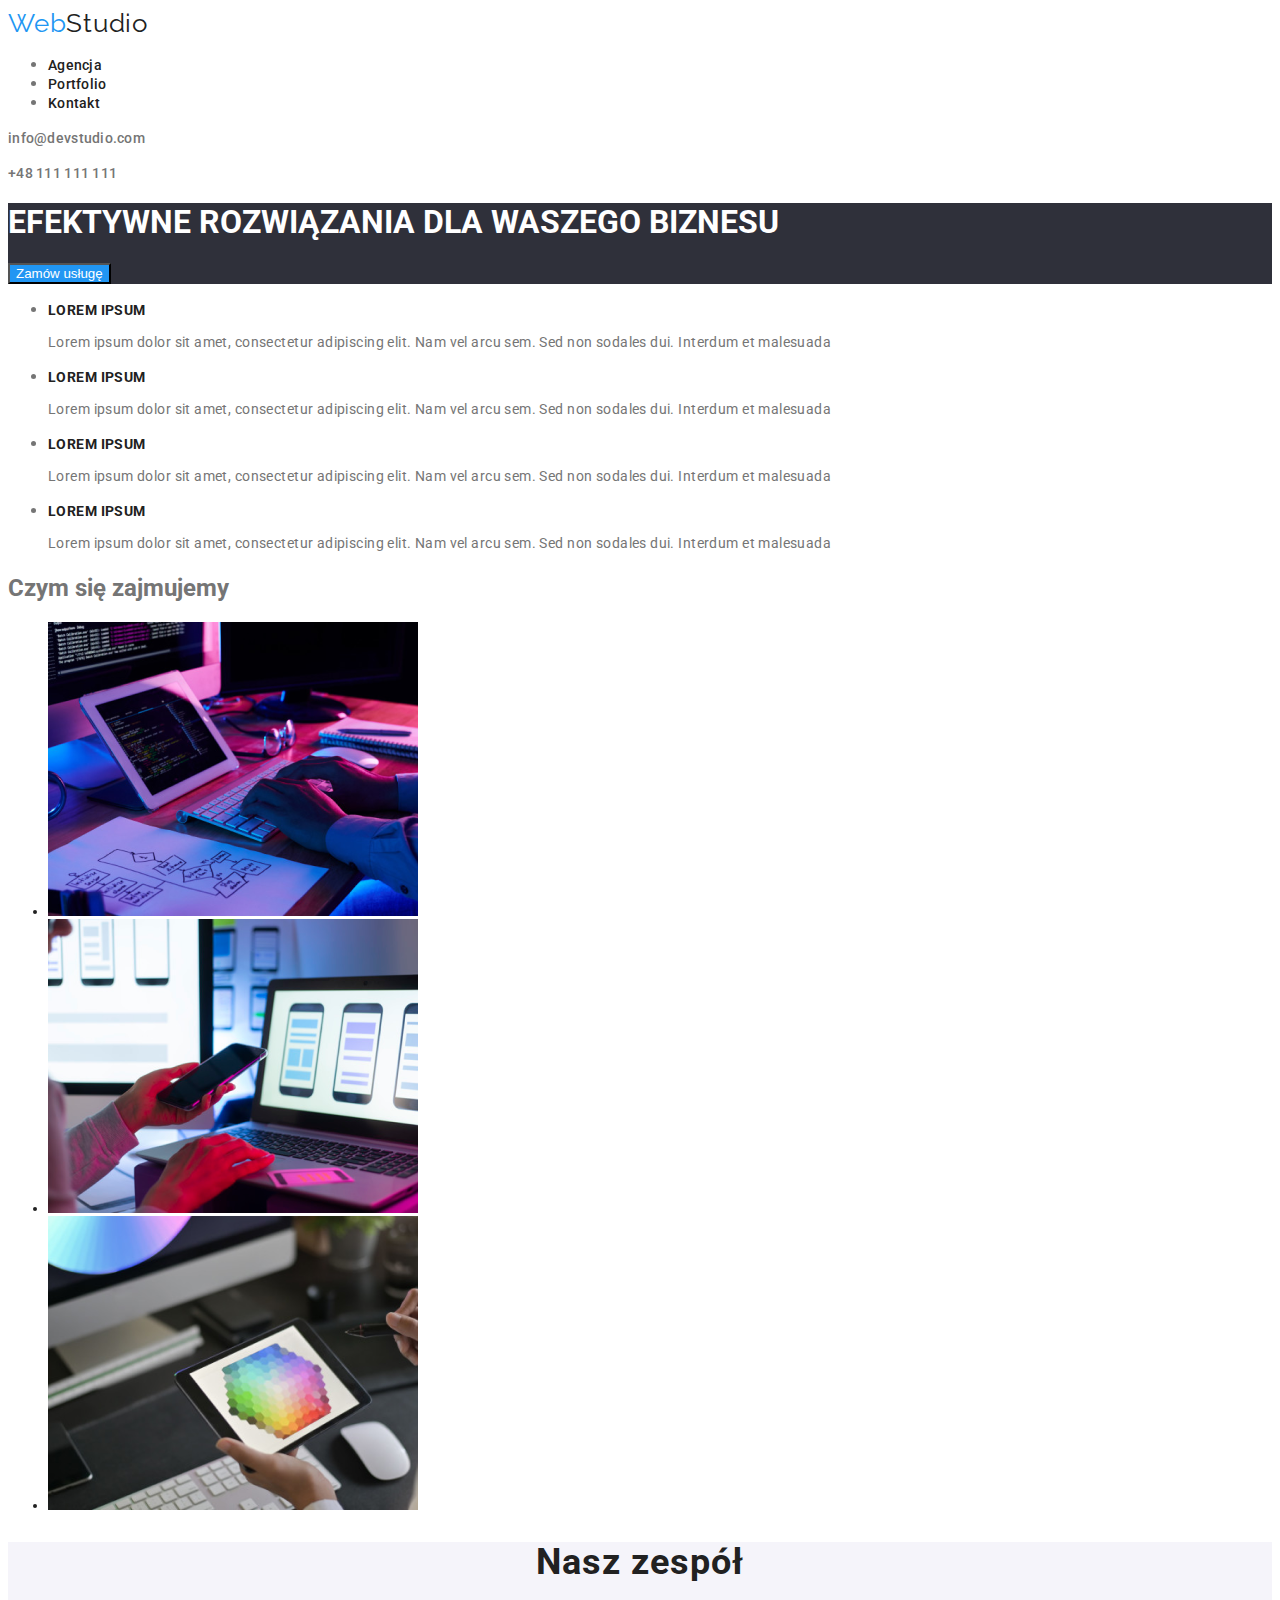
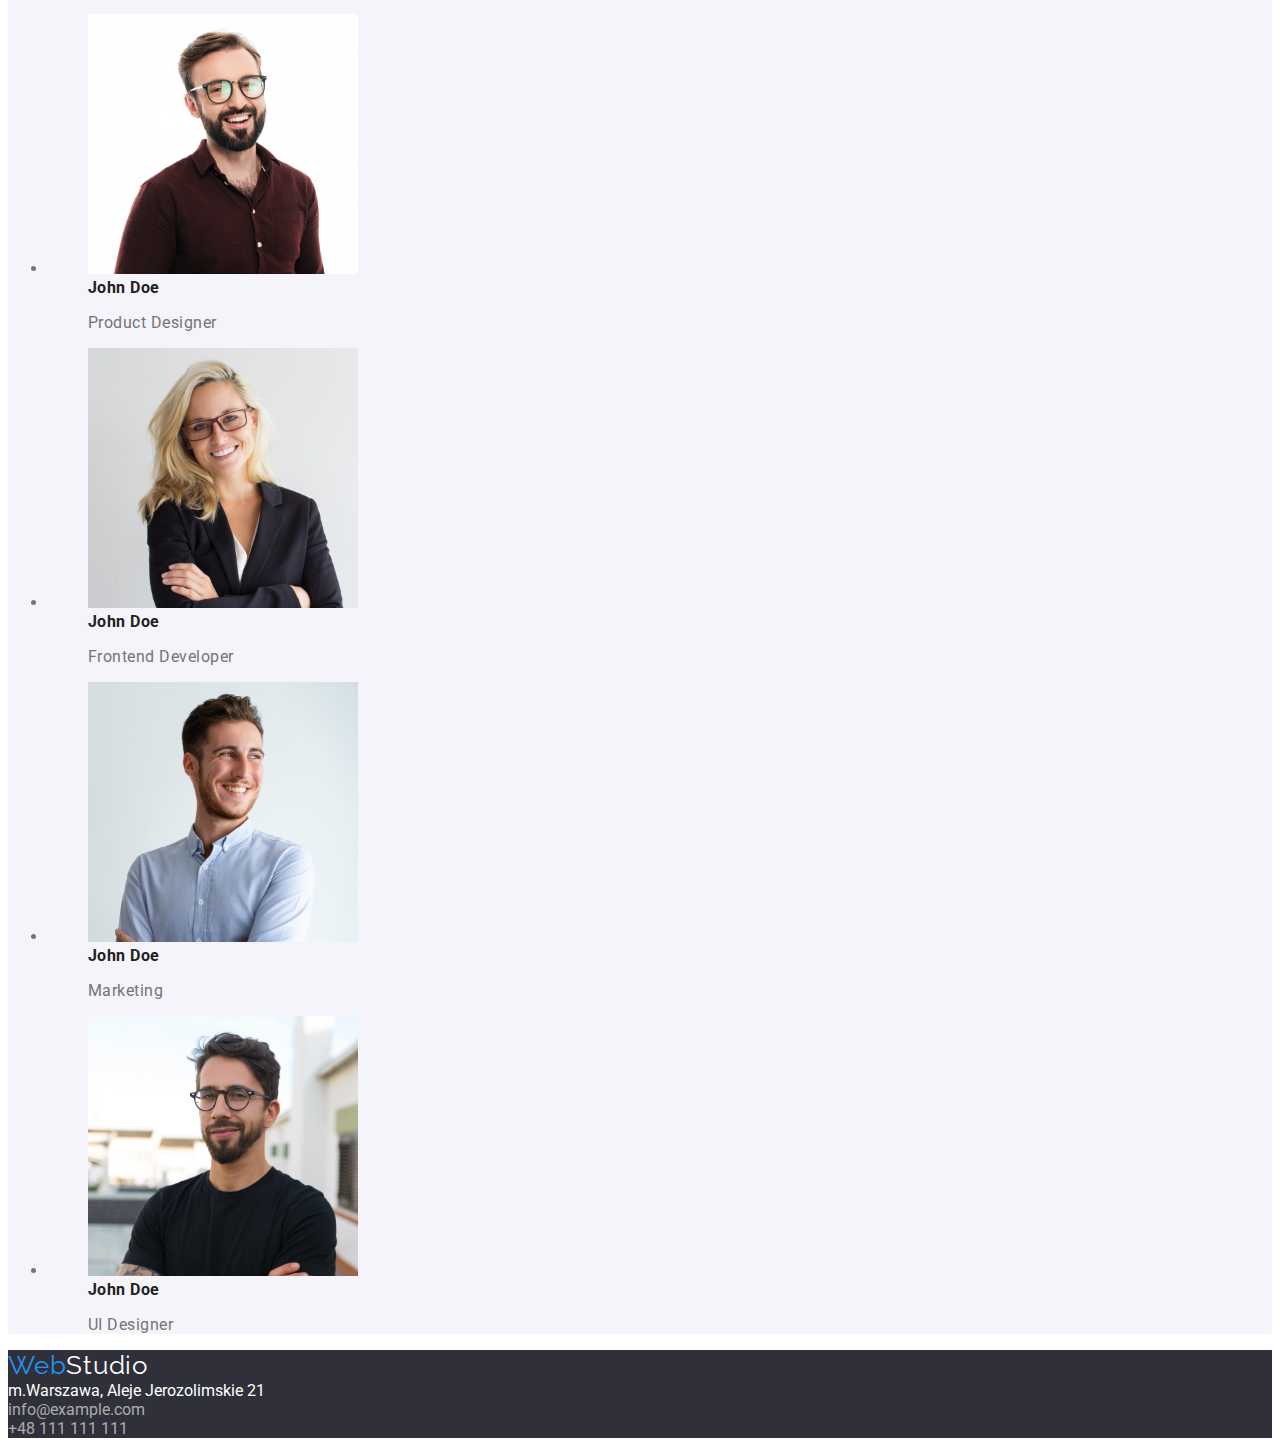
<file: index.html>
<!doctype html>
<html lang="pl">
    <head>
        <meta charset="utf-8">
        <meta http-equiv="x-ua-compatible" content="ie=edge">
        <meta name="Studio" content="Nauka podstaw HTML5">
        <meta name='viewport' content='width=device-width, initial-scale=1'>
        <title>Studio</title>
        <link rel="stylesheet" href="css/styles.css">
        <link rel="preconnect" href="https://fonts.googleapis.com">
        <link rel="preconnect" href="https://fonts.gstatic.com" crossorigin>
        <link href="https://fonts.googleapis.com/css2?family=Raleway:wght@700&family=Roboto:wght@400;500;700;900&display=swap" rel="stylesheet">
    </head>
    <body>
        <header class="header">
            <a class="navigation-logo" href="index.html"><span class="logo-part">Web</span>Studio</a>
            <nav>
                <ul>
                    <li><a class="navigation-list-link" href="index.html">Agencja</a></li>
                    <li><a class="navigation-list-link" href="portfolio.html">Portfolio</a></li>   
                    <li><a class="navigation-list-link" href="kontakt">Kontakt</a></li>
                </ul>    
                <p><a class="address-mail" href="info@devstudio.com">info@devstudio.com</a></p>
                <p><a class="phone-number" href="+48111111111">+48 111 111 111</a></p>      
            </nav>
        </header>
        
        <main>
            <section class="service">
                <h1>EFEKTYWNE ROZWIĄZANIA DLA WASZEGO BIZNESU</h1>
                <p><button class="one-button" type="button">Zamów usługę</button></p>
        </section>
            
        <section>
            
            <ul>
                <li>
                    <h2 class="text-content-header">Lorem ipsum</h2>
                        <p class="text-content">Lorem ipsum dolor sit amet, consectetur adipiscing elit.
                                Nam vel arcu sem. Sed non sodales dui. Interdum et malesuada</p>
                    </li>
                    <li>
                        <h2 class="text-content-header">Lorem ipsum</h2>
                        <p class="text-content">Lorem ipsum dolor sit amet, consectetur adipiscing elit.
                                Nam vel arcu sem. Sed non sodales dui. Interdum et malesuada</p>
                    </li>  
                    <li>
                        <h2 class="text-content-header">Lorem ipsum</h2>
                        <p class="text-content">Lorem ipsum dolor sit amet, consectetur adipiscing elit.
                                Nam vel arcu sem. Sed non sodales dui. Interdum et malesuada</p>
                    </li>  
                    <li>
                        <h2 class="text-content-header">Lorem ipsum</h2>
                        <p class="text-content">Lorem ipsum dolor sit amet, consectetur adipiscing elit.
                                Nam vel arcu sem. Sed non sodales dui. Interdum et malesuada</p>
                    </li>           
            </ul>
        </section>
        <section>
            <h2>Czym się zajmujemy</h2>
                <div class="text-content-header">
                    <ul>
                        <li><img src="images/1.png" alt="Pisanie" width="370" height="294"></li>
                        <li><img src="images/2.png" alt="Kontakt z klientem" width="370" height="294"></li>
                        <li><img src="images/3.png" alt="Projektowanie graficzne" width="370" height="294"></li>
                    </ul>
                </div>
            </section>
            <section class="our-team-bgr">
                <h2 class="our-team-head">Nasz zespół</h2>
                <div>
                    <ul>
                        <li>
                            <figure>
                            <img src="images/4.jpg" alt="Pan1" width="270" height="260">
                            <figcaption class="our-team-desc"><b>John Doe</b><p class="our-team-desc2">Product Designer</p></figcaption>
                            </figure>    
                        </li>
                        <li>
                            <figure>
                            <img src="images/5.jpg" alt="Pani" width="270" height="260">
                            <figcaption class="our-team-desc"><b>John Doe</b><p class="our-team-desc2">Frontend Developer</p></figcaption>
                            </figure>    
                        </li>
                        <li>
                            <figure>
                            <img src="images/6.jpg" alt="Pan2" width="270" height="260">
                            <figcaption class="our-team-desc"><b>John Doe</b><p class="our-team-desc2">Marketing</p></figcaption>
                            </figure>    
                        </li>
                        <li>
                            <figure>
                            <img src="images/7.jpg" alt="Pan3" width="270" height="260">
                            <figcaption class="our-team-desc"><b>John Doe</b><p class="our-team-desc2">UI Designer</p></figcaption>
                            </figure>    
                        </li>
                    </ul>
                </div>
            </section>
        </main>
        
        <footer class="footer">
            <a class="navigation-logo-footer" href="index.html"><span class="logo-part">Web</span>Studio</a><br>
                <address class="footer">
                    m.Warszawa, Aleje Jerozolimskie 21<br>
                    <a class="address-mail-footer" href="mailto:info@example.com">info@example.com</a><br>
                    <a class="phone-number-footer" href="+48111111111">+48 111 111 111</a>
                </address>
        </footer>
    </body>
</html>
</file>
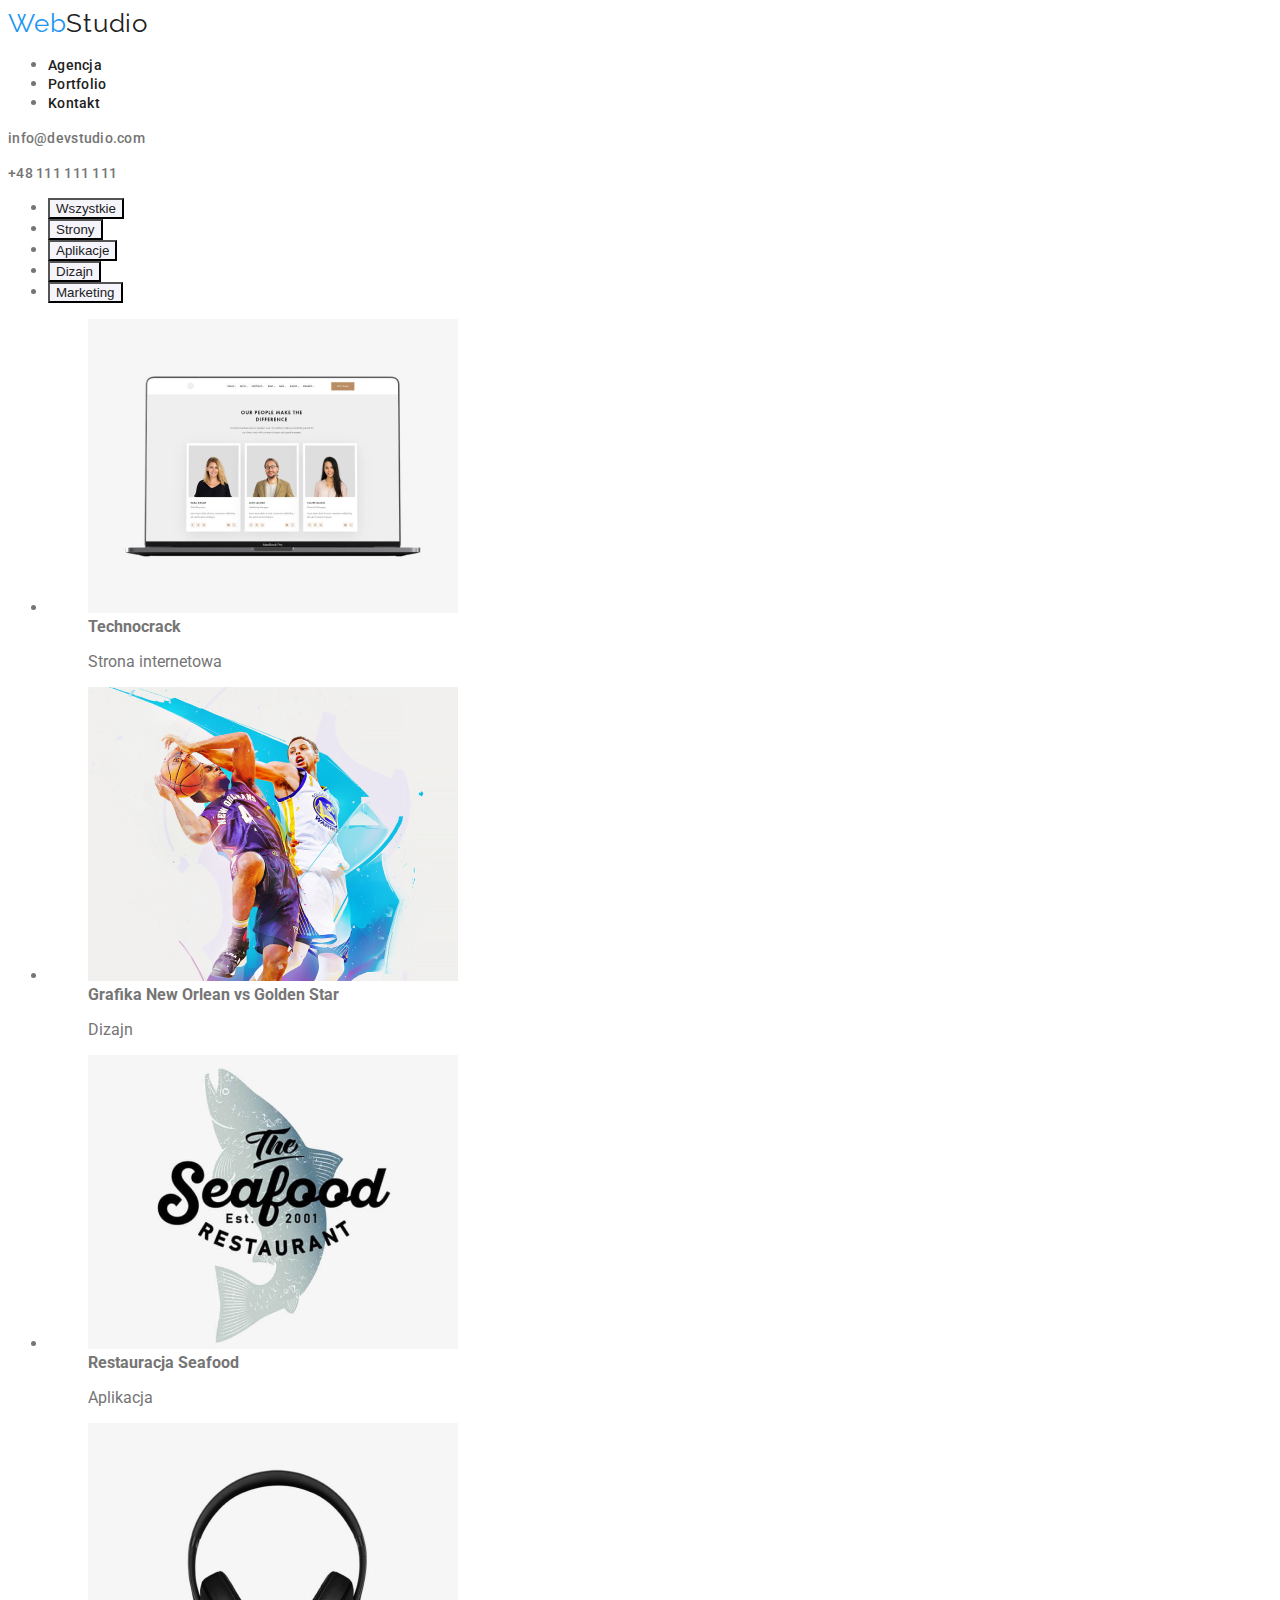
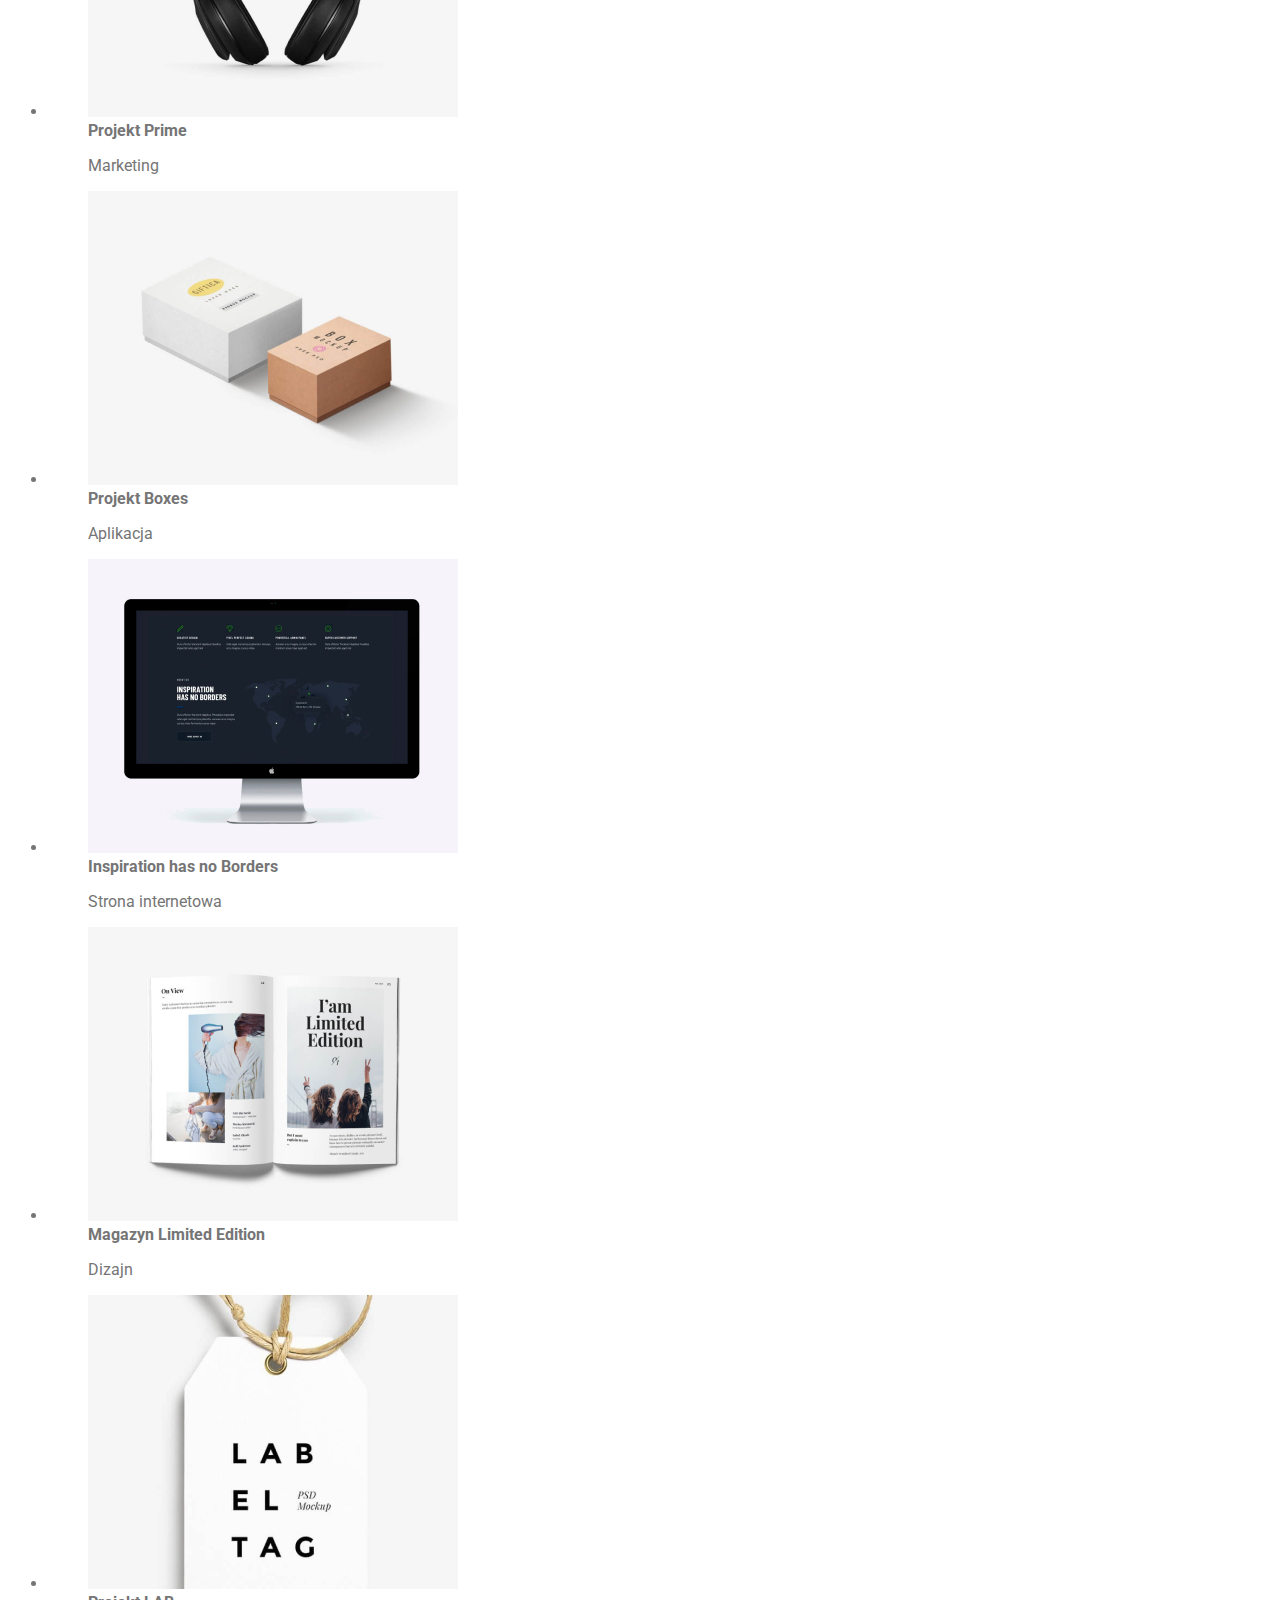
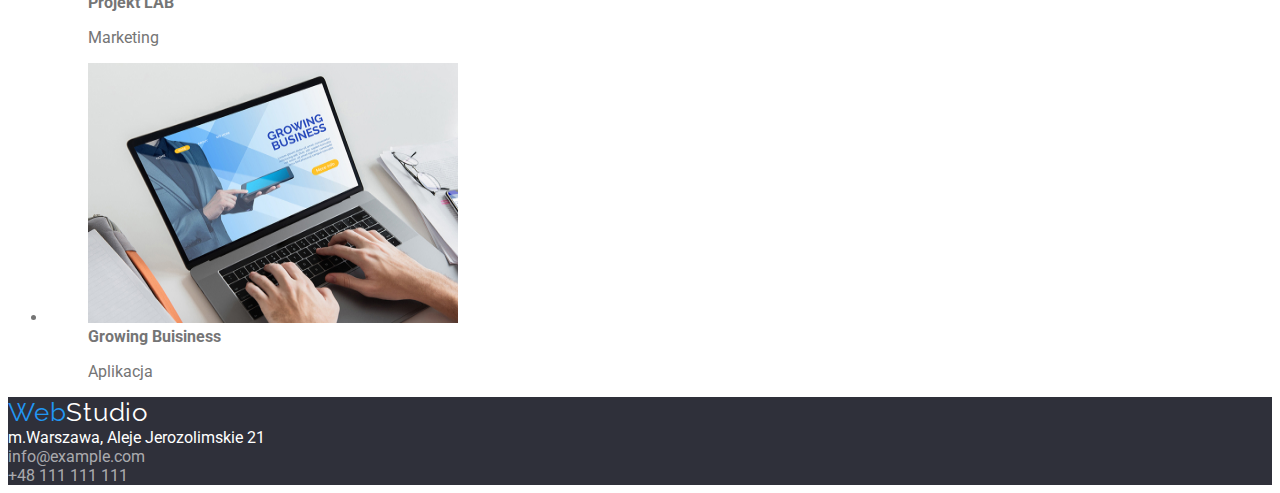
<file: portfolio.html>
<!doctype html>
<html lang="pl">
    <head>
        <meta charset="utf-8">
        <meta http-equiv="x-ua-compatible" content="ie=edge">
        <meta name="Studio" content="Nauka podstaw HTML5">
        <meta name='viewport' content='width=device-width, initial-scale=1'>
        <title>Portfolio</title>
        <link rel="stylesheet" href="css/styles.css">
        <link rel="preconnect" href="https://fonts.googleapis.com">
        <link rel="preconnect" href="https://fonts.gstatic.com" crossorigin>
        <link href="https://fonts.googleapis.com/css2?family=Raleway:wght@700&family=Roboto:wght@400;500;700;900&display=swap" rel="stylesheet">
    </head>
    <body>
        <header class="header">
            <a class="navigation-logo" href="index.html"><span class="logo-part">Web</span>Studio</a>
            <nav>
                <ul>
                    <li><a class="navigation-list-link" href="index.html">Agencja</a></li>
                    <li><a class="navigation-list-link" href="portfolio.html">Portfolio</a></li>   
                    <li><a class="navigation-list-link" href="kontakt">Kontakt</a></li>
                </ul>    
                <p><a class="address-mail" href="info@devstudio.com">info@devstudio.com</a></p>
                <p><a class="phone-number" href="+48111111111">+48 111 111 111</a></p>      
            </nav>
        </header>     
            
        </header>
        
        <main>
            <section>
                <nav>
                    <ul>
                        <li><button class="service-button" type="button">Wszystkie</button>
                        <li><button class="service-button" type="button">Strony</button>
                        <li><button class="service-button" type="button">Aplikacje</button>
                        <li><button class="service-button" type="button">Dizajn</button>
                        <li><button class="service-button" type="button">Marketing</button>    
                    </ul>    
                </nav>
            </section>
            <section>
                    <ul>
                        <li>
                            <figure>
                            <img src="images/portfolio1.jpg" alt="portfolio1" width="370" height="294">
                            <figcaption><b>Technocrack</b><p>Strona internetowa</p></figcaption>
                            </figure>    
                        </li>
                        <li>
                            <figure>
                            <img src="images/portfolio2.jpg" alt="portfolio2" width="370" height="294">
                            <figcaption><b>Grafika New Orlean vs Golden Star</b><p>Dizajn</p></figcaption>
                            </figure>    
                        </li>
                        <li>
                            <figure>
                            <img src="images/portfolio3.jpg" alt="portfolio3" width="370" height="294">
                            <figcaption><b>Restauracja Seafood</b><p>Aplikacja</p></figcaption>
                            </figure>    
                        </li>
                        <li>
                            <figure>
                            <img src="images/portfolio4.jpg" alt="portfolio4" width="370" height="294">
                            <figcaption><b>Projekt Prime</b><p>Marketing</p></figcaption>
                            </figure>    
                        </li>
                        <li>
                            <figure>
                            <img src="images/portfolio5.jpg" alt="portfolio5" width="370" height="294">
                            <figcaption><b>Projekt Boxes</b><p>Aplikacja</p></figcaption>
                            </figure>    
                        </li>
                        <li>
                            <figure>
                            <img src="images/portfolio6.jpg" alt="portfolio6" width="370" height="294">
                            <figcaption><b>Inspiration has no Borders</b><p>Strona internetowa</p></figcaption>
                            </figure>    
                        </li>
                        <li>
                            <figure>
                            <img src="images/portfolio7.jpg" alt="portfolio7" width="370" height="294">
                            <figcaption><b>Magazyn Limited Edition</b><p>Dizajn</p></figcaption>
                            </figure>    
                        </li>
                        <li>
                            <figure>
                            <img src="images/portfolio8.jpg" alt="portfolio8" width="370" height="294">
                            <figcaption><b>Projekt LAB</b><p>Marketing</p></figcaption>
                            </figure>    
                        </li>
                        <li>
                            <figure>
                            <img src="images/portfolio9.jpg" alt="portfolio9" width="370" height="260">
                            <figcaption><b>Growing Buisiness</b><p>Aplikacja</p></figcaption>
                            </figure>    
                        </li>
                    </ul>
            </section>
        </main>
        
        <footer>
            <address class="footer">
                <a class="navigation-logo-footer" href="index.html"><span class="logo-part">Web</span>Studio</a><br>
                m.Warszawa, Aleje Jerozolimskie 21<br>
                <a class="address-mail-footer" href="mailto:info@example.com">info@example.com</a><br>
                <a class="phone-number-footer" href="+48111111111">+48 111 111 111</a>
              </address>
        </footer>
    </body>
</html>
</file>
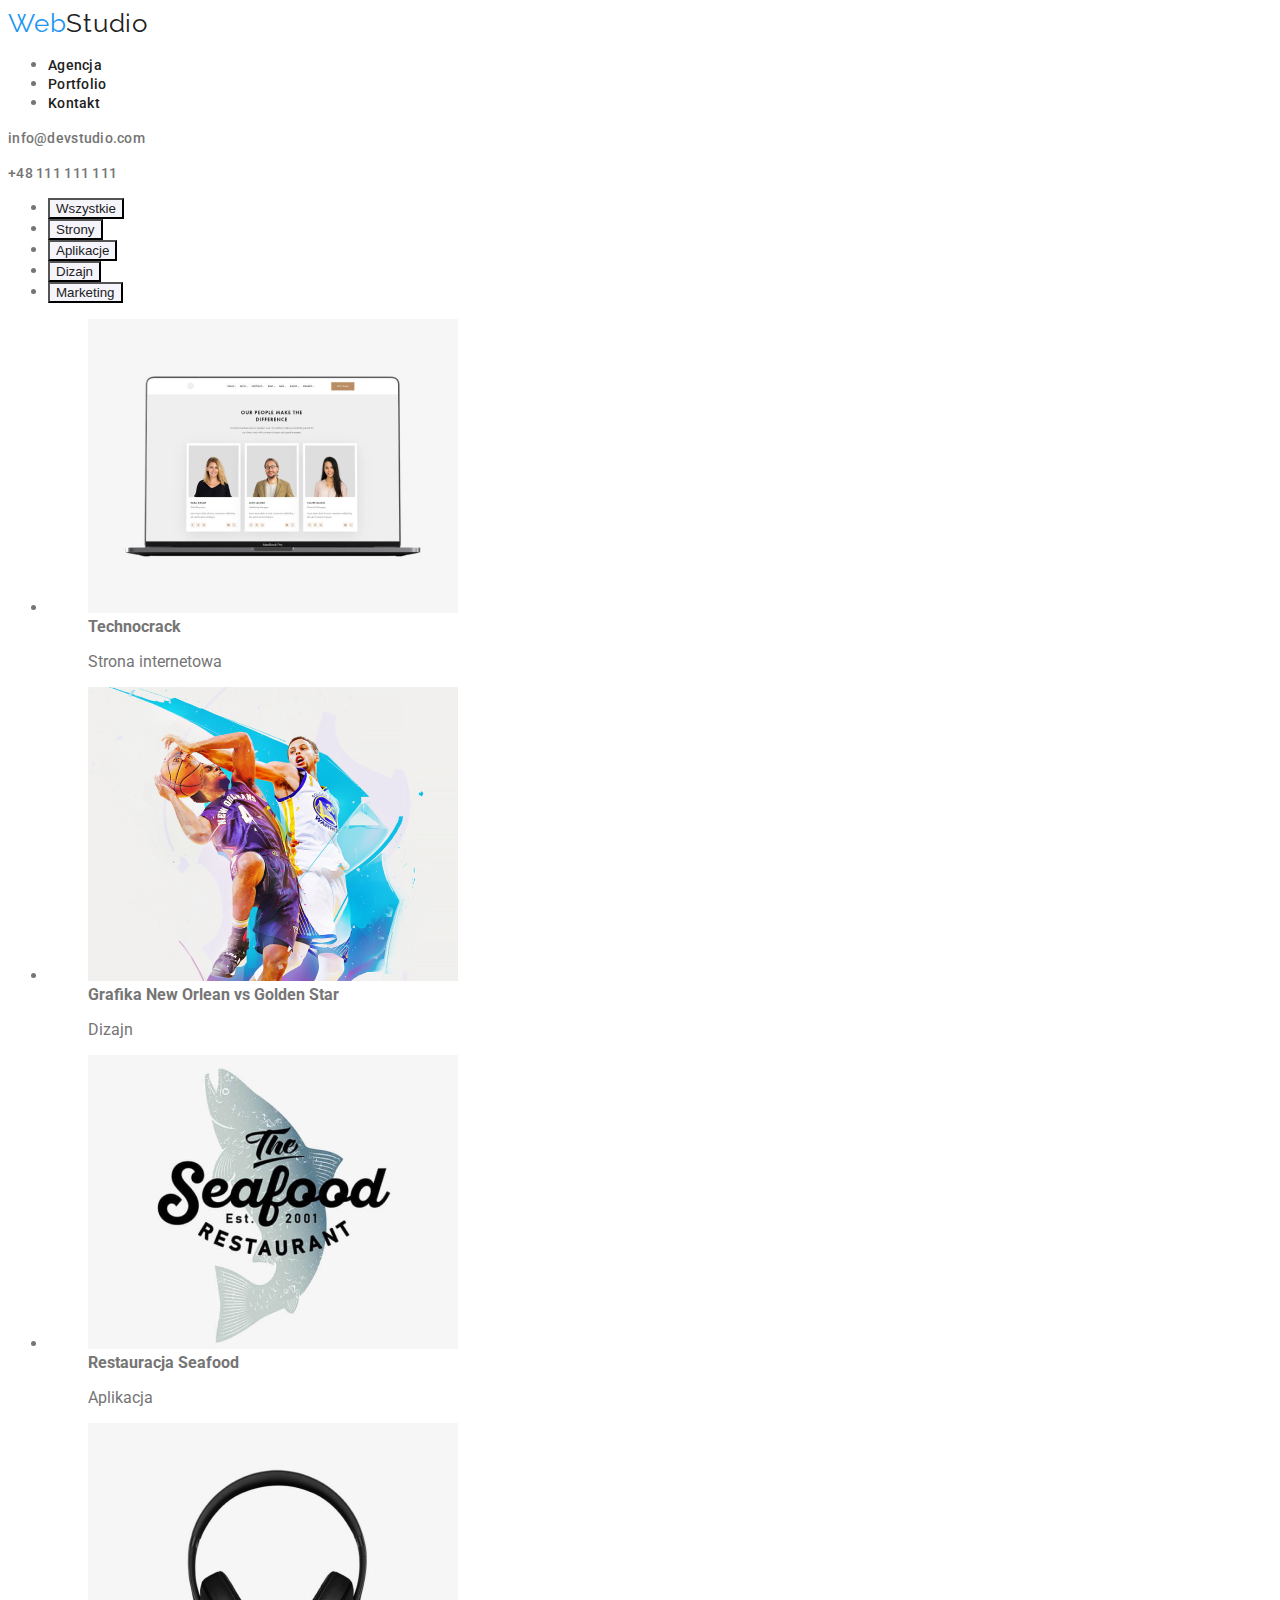
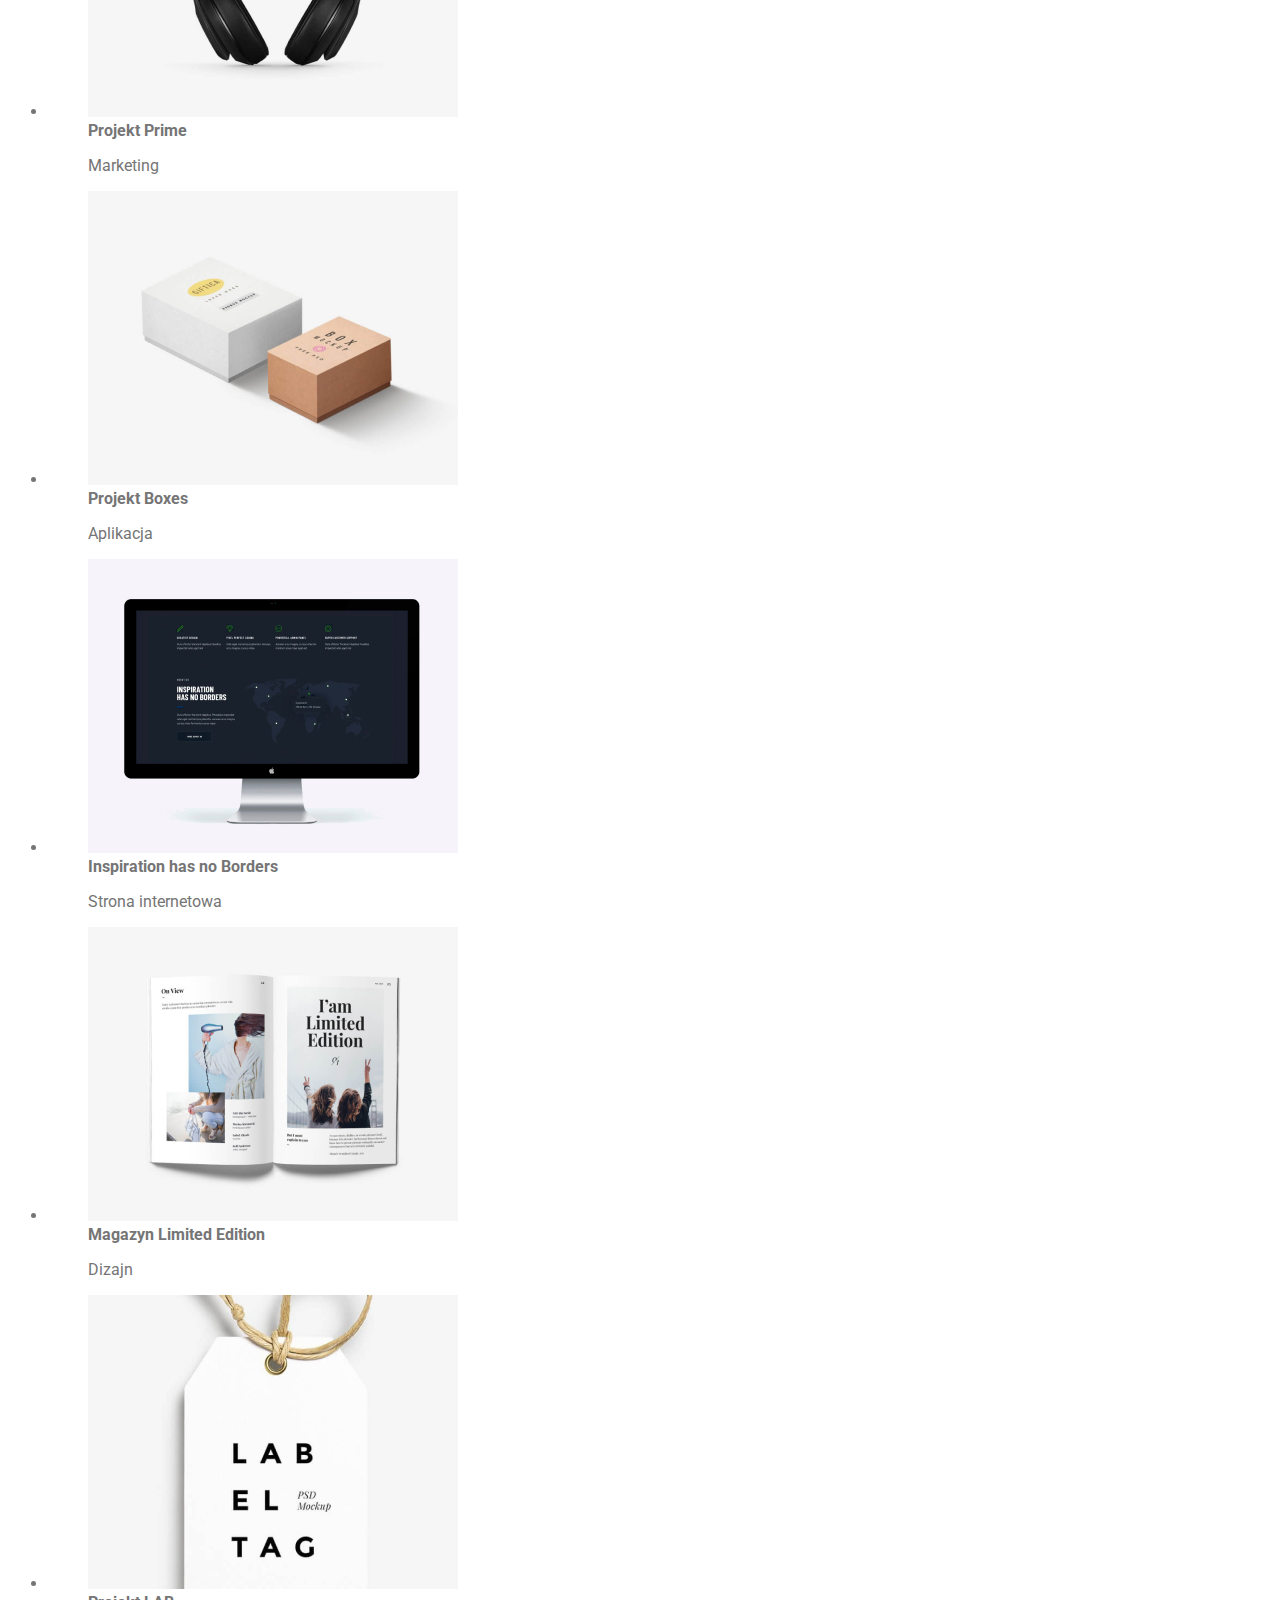
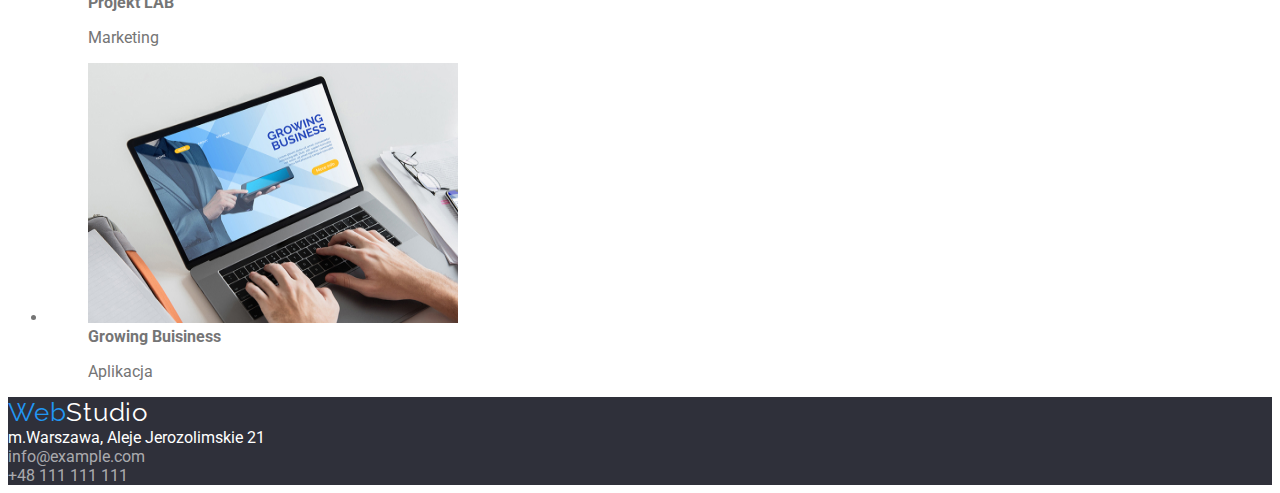
<file: Portfolio.html>
<!doctype html>
<html lang="pl">
    <head>
        <meta charset="utf-8">
        <meta http-equiv="x-ua-compatible" content="ie=edge">
        <meta name="Studio" content="Nauka podstaw HTML5">
        <meta name='viewport' content='width=device-width, initial-scale=1'>
        <title>Portfolio</title>
        <link rel="stylesheet" href="css/styles.css">
        <link rel="preconnect" href="https://fonts.googleapis.com">
        <link rel="preconnect" href="https://fonts.gstatic.com" crossorigin>
        <link href="https://fonts.googleapis.com/css2?family=Raleway:wght@700&family=Roboto:wght@400;500;700;900&display=swap" rel="stylesheet">
    </head>
    <body>
        <header class="header">
            <a class="navigation-logo" href="goit-markup-hw-02/index.html"><span class="logo-part">Web</span>Studio</a>
             
            <nav>
                <ul>
                    <li><a class="navigation-list-link" href="goit-markup-hw-02/index.html">Agencja</a></li>
                    <li><a class="navigation-list-link" href="goit-markup-hw-02/portfolio.html">Portfolio</a></li>   
                    <li><a class="navigation-list-link" href="kontakt">Kontakt</a></li>
                </ul>    
            </nav>
            <address class="address">
                <p><a class="address-mail" href="info@devstudio.com">info@devstudio.com</a></p>
                <p><a class="phone-number" href="+48111111111">+48 111 111 111</a></p>
            </address>       
            
        </header>
        
        <main>
            <section>
                <nav>
                    <ul>
                        <li><button class="service-button" type="button">Wszystkie</button>
                        <li><button class="service-button" type="button">Strony</button>
                        <li><button class="service-button" type="button">Aplikacje</button>
                        <li><button class="service-button" type="button">Dizajn</button>
                        <li><button class="service-button" type="button">Marketing</button>    
                    </ul>    
                </nav>
            </section>
            <section>
                    <ul>
                        <li>
                            <figure>
                            <img src="images/portfolio1.jpg" alt="portfolio1" width="370" height="294">
                            <figcaption><b>Technocrack</b><p>Strona internetowa</p></figcaption>
                            </figure>    
                        </li>
                        <li>
                            <figure>
                            <img src="images/portfolio2.jpg" alt="portfolio2" width="370" height="294">
                            <figcaption><b>Grafika New Orlean vs Golden Star</b><p>Dizajn</p></figcaption>
                            </figure>    
                        </li>
                        <li>
                            <figure>
                            <img src="images/portfolio3.jpg" alt="portfolio3" width="370" height="294">
                            <figcaption><b>Restauracja Seafood</b><p>Aplikacja</p></figcaption>
                            </figure>    
                        </li>
                        <li>
                            <figure>
                            <img src="images/portfolio4.jpg" alt="portfolio4" width="370" height="294">
                            <figcaption><b>Projekt Prime</b><p>Marketing</p></figcaption>
                            </figure>    
                        </li>
                        <li>
                            <figure>
                            <img src="images/portfolio5.jpg" alt="portfolio5" width="370" height="294">
                            <figcaption><b>Projekt Boxes</b><p>Aplikacja</p></figcaption>
                            </figure>    
                        </li>
                        <li>
                            <figure>
                            <img src="images/portfolio6.jpg" alt="portfolio6" width="370" height="294">
                            <figcaption><b>Inspiration has no Borders</b><p>Strona internetowa</p></figcaption>
                            </figure>    
                        </li>
                        <li>
                            <figure>
                            <img src="images/portfolio7.jpg" alt="portfolio7" width="370" height="294">
                            <figcaption><b>Magazyn Limited Edition</b><p>Dizajn</p></figcaption>
                            </figure>    
                        </li>
                        <li>
                            <figure>
                            <img src="images/portfolio8.jpg" alt="portfolio8" width="370" height="294">
                            <figcaption><b>Projekt LAB</b><p>Marketing</p></figcaption>
                            </figure>    
                        </li>
                        <li>
                            <figure>
                            <img src="images/portfolio9.jpg" alt="portfolio9" width="370" height="260">
                            <figcaption><b>Growing Buisiness</b><p>Aplikacja</p></figcaption>
                            </figure>    
                        </li>
                    </ul>
            </section>
        </main>
        
        <footer>
            <address class="footer">
                <a class="navigation-logo-footer" href="index.html"><span class="logo-part">Web</span>Studio</a><br>
                m.Warszawa, Aleje Jerozolimskie 21<br>
                <a class="address-mail-footer" href="mailto:info@example.com">info@example.com</a><br>
                <a class="phone-number-footer" href="+48111111111">+48 111 111 111</a>
              </address>
        </footer>
    </body>
</html>
</file>
<file: css/styles.css>
:root {
    --main-color: #2196F3;
    --main-text-color:#757575;
    --main-font: 'Roboto', sans-serif;
    --secondary-font: 'Raleway', sans-serif;
    --font-bold: font-weight: bold;
    --four-color: #FFFFFF;
    --service-bacground: #2F303A;
    --third-color:#F5F4FA;
    --secondary-text-color:#212121;
    --fifth-color: rgba(255, 255, 255, 0.6);
}

body {
    font-family: var(--main-font);
    color: var(--main-text-color);
}
/* ==========HEADER============ */

.header{
    background-color: var(--four-color);
}

.logo-part{
    color: var(--main-color);
}
.navigation-logo {
    font-family: var(--secondary-font);
    font-size: 26px;
    line-height: 1.192;
    letter-spacing: 0.03em;
    text-decoration: none;
    color: var(--secondary-text-color);
}
.navigation-list-link {
    font-weight: 500;
    font-size: 14px;
    line-height: 1.142;
    letter-spacing: 0.02em;
    color: var(--secondary-text-color);
    text-decoration: none;
}

.navigation-list-link:hover,
.navigation-list-link:focus {
    color: var(--main-color);
    text-decoration: none;
}
.navigation-list-link:visited {
    color: var(--secondary-text-color);
}

.address-mail {
    font-style: normal;
    font-weight: 500;
    font-size: 14px;
    line-height: 1.142;
    letter-spacing: 0.02em;
    color: var(--main-text-color);
    text-decoration: none;
}
.address-mail:focus,
.address-mail:hover{
    color: var(--main-color);
}

.phone-number {
    font-style: normal;
    font-weight: 500;
    font-size: 14px;
    line-height: 1.142;
    letter-spacing: 0.02em;
    color: var(--main-text-color);
    text-decoration: none;
}
.phone-number:focus,
.phone-number:hover{
    color: var(--main-color);
}
/* ==========END HEADER============ */
/* =============MAIN============ */
.service {
    background-color: var(--service-bacground);
    color: var(--four-color);
}

.one-button {
    background-color: var(--main-color);
    color: var(--four-color);
    cursor: pointer;
}
.service-button {
    background-color: var(--third-color);
    color: var(--secondary-text-color);
    cursor: pointer;
}
.service-button:hover{
    background-color: var(--main-color);
    color: var(--four-color);
}

.our-team-images{
    background-color: var(--third-color);
}
.text-content-header {
    font-size: 14px;
    line-height: 1.142;
    letter-spacing: 0.03em;
    text-transform: uppercase;
    color: var(--secondary-text-color);
}

.text-content{
    font-size: 14px;
    line-height: 1.5;
    letter-spacing: 0.03em;
}

.our-team-head {
    font-size: 36px;
    line-height: 1.166;
    text-align: center;
    letter-spacing: 0.03em;
    color: var(--secondary-text-color);
}

.our-team-bgr {
    background-color: var(--third-color);
}
.our-team-desc {
    line-height: 1.187;
    letter-spacing: 0.03em;
    color: var(--secondary-text-color);
}
.our-team-desc2 {
    font-weight: normal;
    font-size: 16px;
    line-height: 19px;
    letter-spacing: 0.03em;
    color: var(--main-text-color);  
}
/* =============END MAIN============ */
/* ============FOOTER============== */
.footer {
    background-color: var(--service-bacground);
    color: var(--four-color);
    font-style: normal;
}

.navigation-logo-footer{
    font-family: var(--secondary-font);
    font-size: 26px;
    line-height: 1.192;
    letter-spacing: 0.03em;
    color: var(--four-color);
    text-decoration: none;
}
.address-mail-footer:focus,
.address-mail-footer:hover{
    color: var(--main-color);
}
.address-mail-footer {
    color: var(--fifth-color);
    text-decoration: none;
}
.phone-number-footer:focus,
.phone-number-footer:hover{
    color: var(--main-color);
}
.phone-number-footer {
    color: var(--fifth-color);
    text-decoration: none;
}
/* ============END FOOTER============== */
</file>
